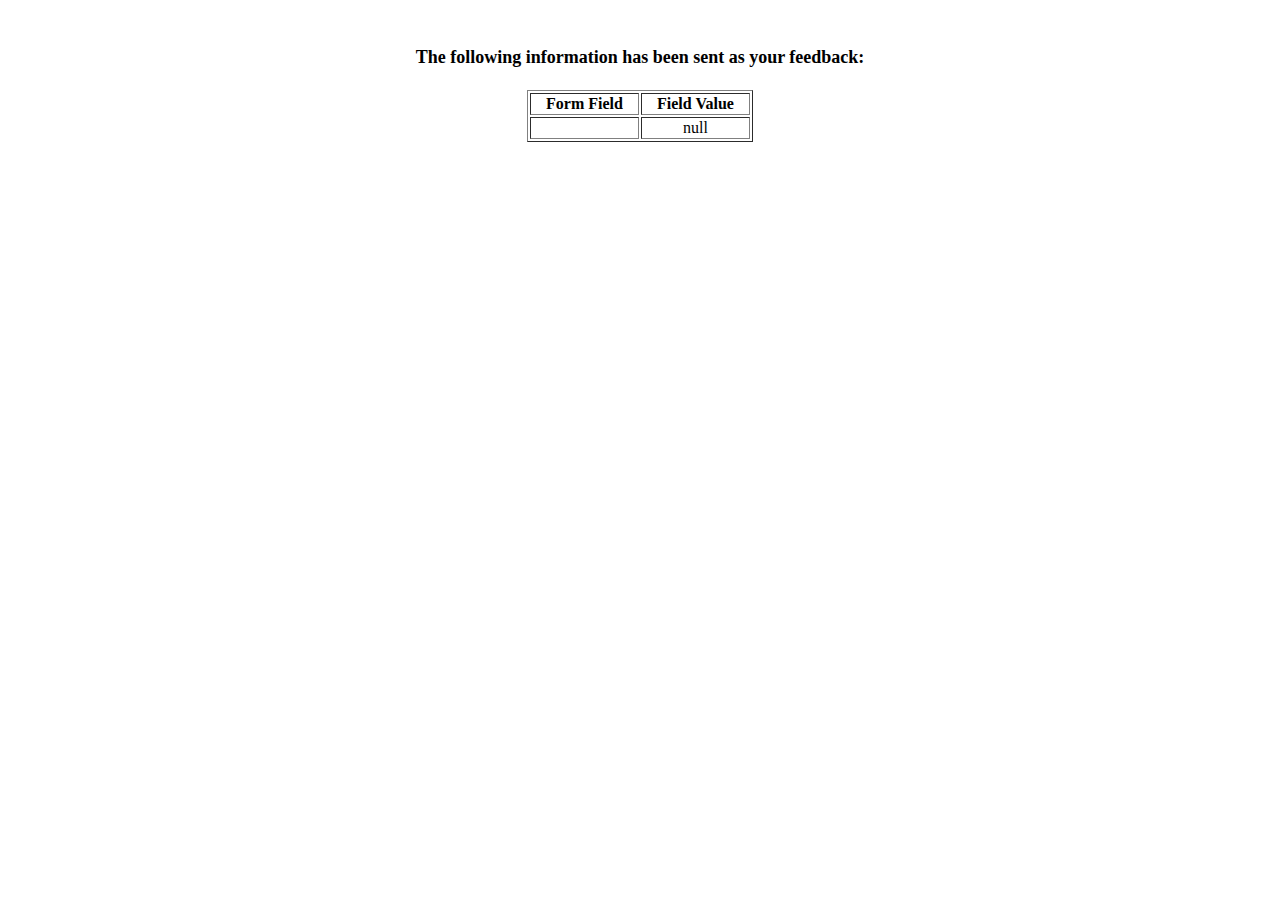
<file: assent/show_data.html>
<html>
<head>
<title>Feedback Sent</title>
</head>
<body>
<p align=center>&nbsp;</p>
<h1 align=center><font size="+1">The following information has been sent as your
  feedback:</font></h1>

<table border="1" align=center width="226">
  <tr>
    <th align="center">Form Field</th>
    <th align="center">Field Value</th>
  </tr>

<script language="javascript">
var args = location.search.substr(1).split('&');
for (var i = 0; i < args.length; ++i) {
  var parts = args[i].split('=');
  if (parts != null) {
    var field = parts[0];
    var value = parts[1];
    if (value == null) {
      value = "null"
    }
    else {
      value = '"' + unescape(value.replace(/\+/g, ' ')) + '"';
    }

    document.writeln('<tr><td align="center">' + field + '</td>');
    document.writeln('<td align="center">' + value + '</td></tr>');
  }
}
</script>

<noscript>
<tr><td>
<p>You need to turn on Javascript in your browser.</p>

<p>In Microsoft Internet Explorer 4 or greater:</p>
<ul>
<li>From the "Tools" menu (in IE 4, it's the "View" menu), select "Internet Options".</li>
<li>Click on the "Security" tab.</li>
<li>Click on the "Custom Level" button. (In IE 4, select "Custom"
and then click on "Settings...".)</li>
<li>Under "Active scripting" make sure "Enable" is selected.</li>
</ul>

<p>In Netscape version 4 or greater:</p>
<ul>
<li>From the <b>Edit</b> menu, select <b>Preferences</b>.</li>
<li>In the <b>Category</b> list on the left, click on the word "Advanced".</li>
<li>In the panel on the right, make sure "Enable JavaScript" is checked.</li>
<li>Click the <b>OK</b> button.</li>
</ul>

</td></tr>
</noscript>

</table>
</body>
</html>
</file>
